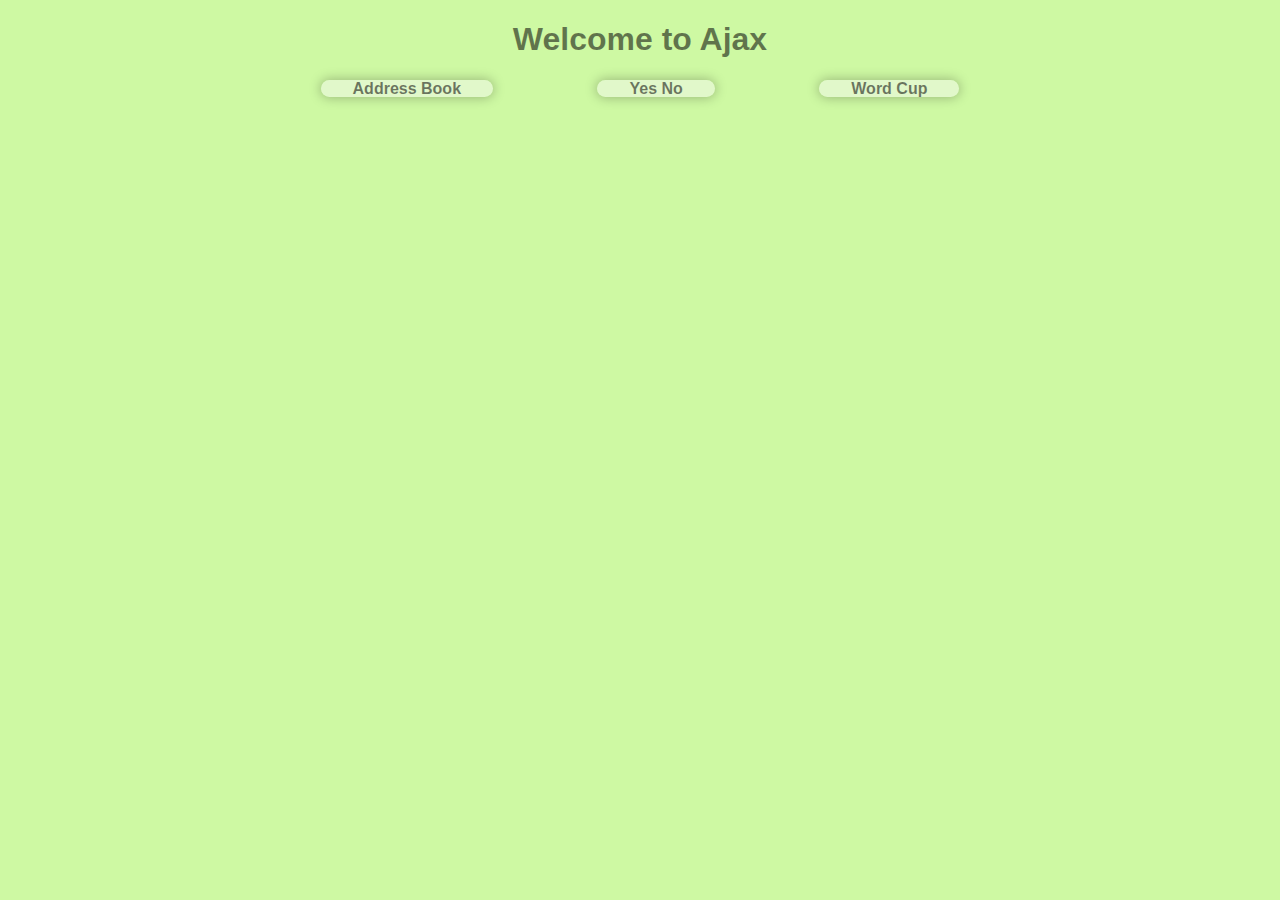
<file: index.html>
<!DOCTYPE html>
<html lang="en">
<head>
    <meta charset="UTF-8">
    <meta http-equiv="X-UA-Compatible" content="IE=edge">
    <meta name="viewport" content="width=device-width, initial-scale=1.0">
    <link rel="stylesheet" href="css/main.css">
    <title>Ajax</title>
</head>
<body>
    <header>
        <h1>Welcome to Ajax</h1>
    </header>

    <main>
        <nav>
            <a href="address-book.html" class="address-book">Address Book</a>
            <a href="yes-no.html">Yes No</a>
            <a href="world-cup.html">Word Cup</a>
        </nav>
    </main>

    <script src="js/main.js"></script>
</body>
</html>
</file>
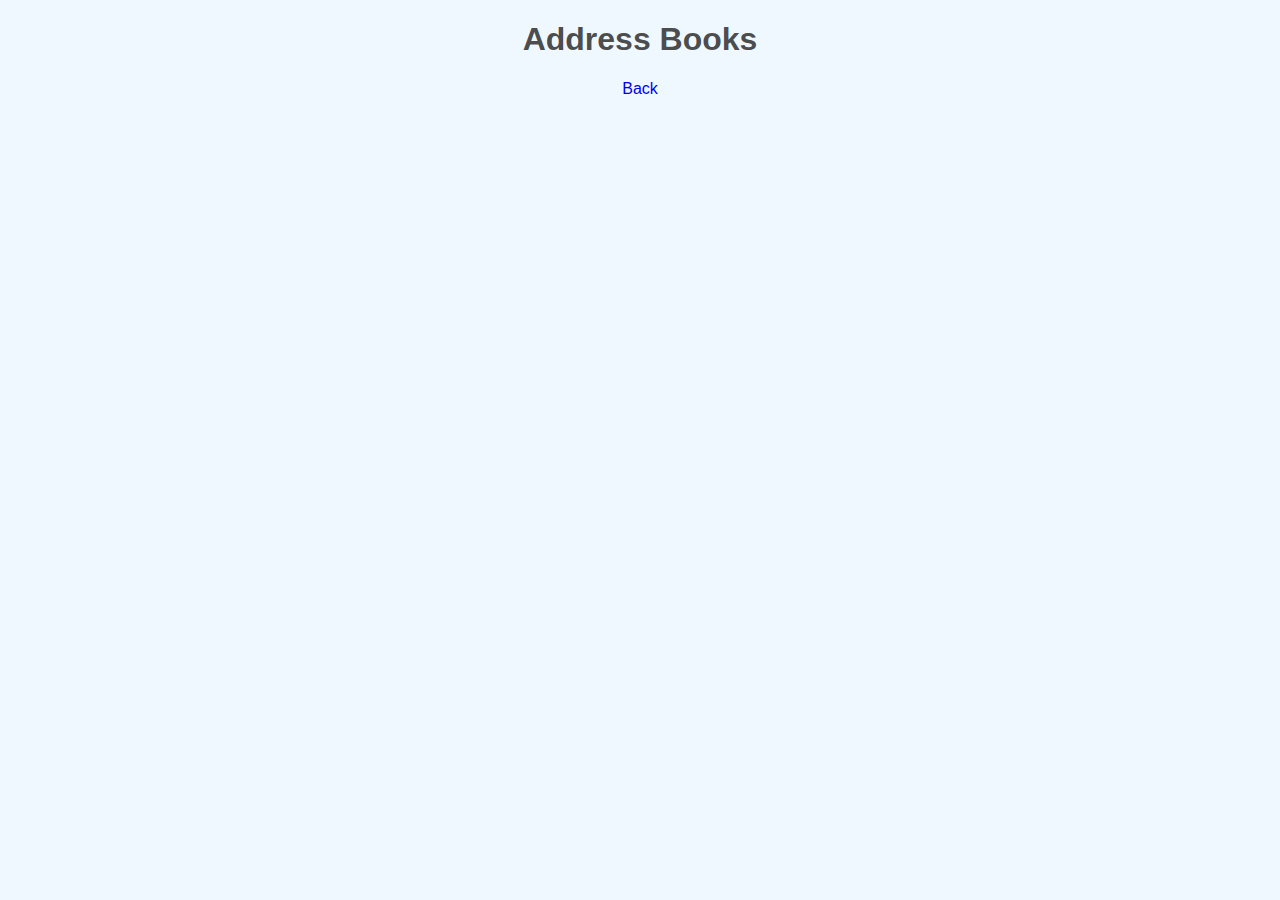
<file: address-book.html>
<!DOCTYPE html>
<html lang="en">
<head>
    <meta charset="UTF-8">
    <meta http-equiv="X-UA-Compatible" content="IE=edge">
    <meta name="viewport" content="width=device-width, initial-scale=1.0">
    <link rel="stylesheet" href="css/address-book.css">
    <title>Address Book</title>
</head>
<body onload="onInit()">
    <header>
        <h1>Address Books</h1>
        <nav>
            <a href="index.html">Back</a>
        </nav>
    </header>

    <main class="address-book-container grid">
        
    </main>

    <script src="js/services/address-book.service.js"></script>
    <script src="js/address-book-controller.js"></script>
</body>
</html>
</file>
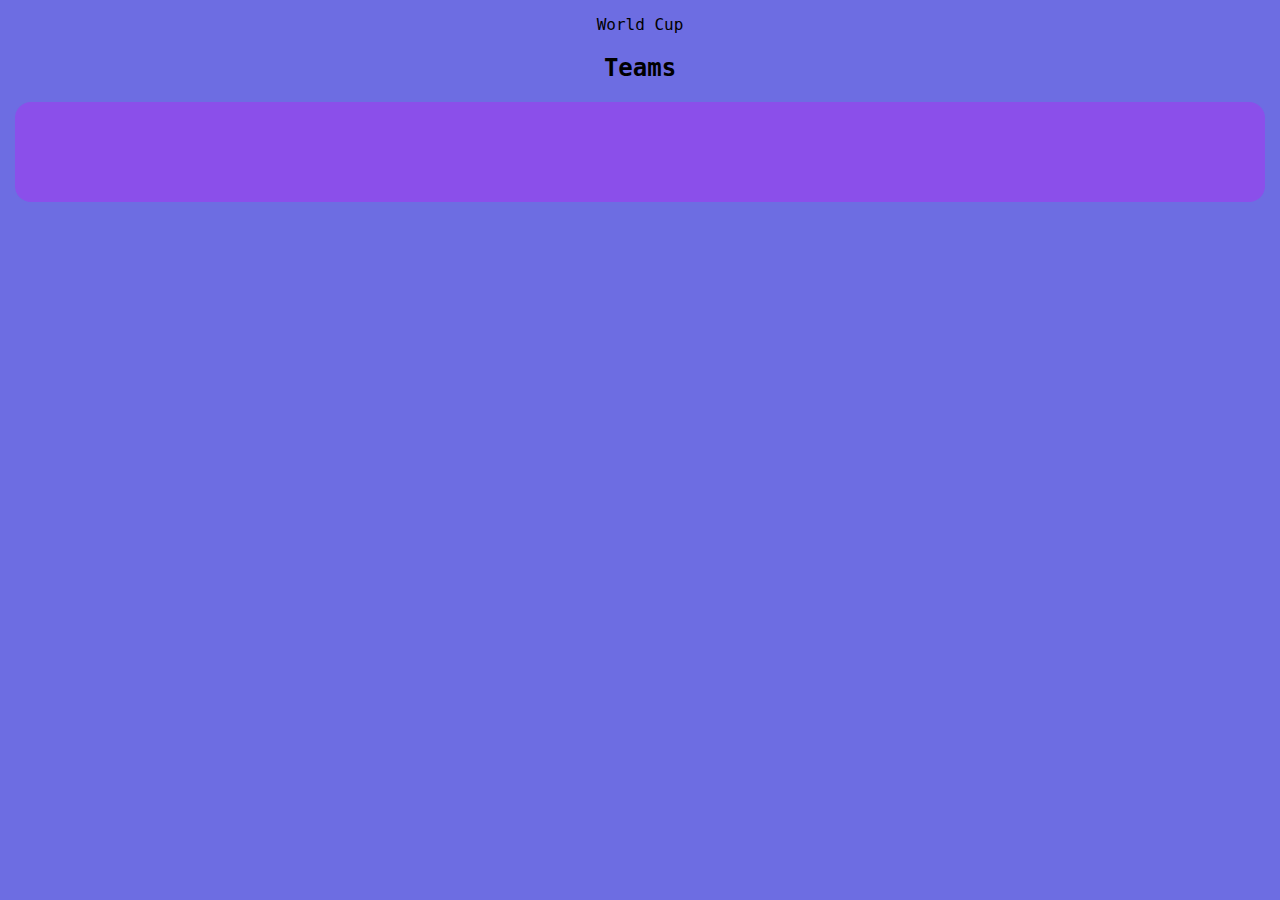
<file: world-cup.html>
<!DOCTYPE html>
<html lang="en">
<head>
    <meta charset="UTF-8">
    <meta http-equiv="X-UA-Compatible" content="IE=edge">
    <meta name="viewport" content="width=device-width, initial-scale=1.0">
    <link rel="stylesheet" href="css/world-cup.css">
    <title>World Cup</title>
</head>
<body onload="onInit()">
    <header>
        World Cup
    </header>
    <main>
        <h2>Teams</h2>
        <div class="teams-container grid"></div>
    </main>

    <div class="schedule-modal"></div>
    <script src="js/services/teams.service.js"></script>
    <script src="js/world-cup-controller.js"></script>
</body>
</html>
</file>
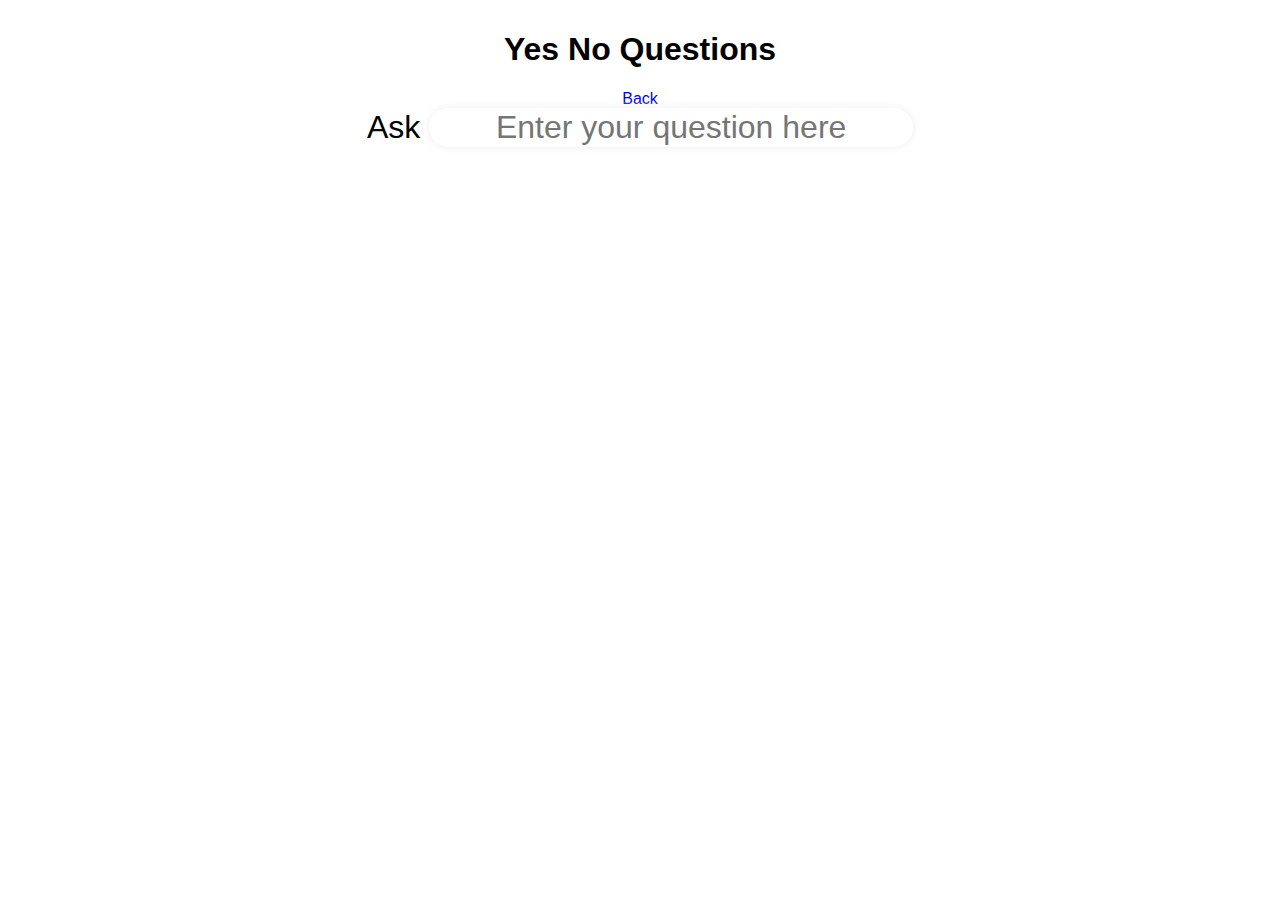
<file: yes-no.html>
<!DOCTYPE html>
<html lang="en">
  <head>
    <meta charset="UTF-8" />
    <meta http-equiv="X-UA-Compatible" content="IE=edge" />
    <meta name="viewport" content="width=device-width, initial-scale=1.0" />
    <link rel="stylesheet" href="css/yes-no.css" />
    <title>Yes No</title>
  </head>
  <body>
    <header>
      <h1>Yes No Questions</h1>
      <nav>
        <a href="index.html">Back</a>
      </nav>
    </header>

    <main class="question-container flex col">
      <form onsubmit="onQuestionSent(event)">
        <label
          >Ask
          <input type="text" placeholder="Enter your question here" />
        </label>
      </form>
      <div class="result-container"></div>
      <div class="respose-container"></div>
    </main>

    <script src="lib/jquery.js"></script>
    <script src="js/services/dog.service.js"></script>
    <script src="js/services/joke.service.js"></script>
    <script src="js/services/yes-no.service.js"></script>
    <script src="js/yes-no-controller.js"></script>
  </body>
</html>
</file>
<file: css/main.css>
@import url(helpers.css);

*{
    box-sizing: border-box;
}

html{
    font-family: Arial, Helvetica, sans-serif;
    font-size: 1rem;
    color: rgba(0, 0, 0, 0.534);
}

body{
    margin: 0px;
    text-align: center;
    background-color: rgba(167, 245, 90, 0.555);
}

a{
    box-shadow: 0 0 12px 1px #00000040;
    border-radius: 1em;
    padding-inline: 2em;
    background-color: rgba(241, 248, 234, 0.555);
    font-weight: 600;
    text-decoration: none;
    color: rgba(0, 0, 0, 0.534);
    margin-inline: 50px;
}
</file>
<file: css/address-book.css>
@import url(helpers.css);

*{
    box-sizing: border-box;
}

body{
    margin: 0px;
    background-color: aliceblue;
    padding-inline: 5vw;
    font-family: Arial, Helvetica, sans-serif;
    color: rgba(0, 0, 0, 0.712);
}

header{
    text-align: center;
}

nav a{
    text-decoration: none;
}

.address-book-container{
    grid-template-columns: repeat(auto-fill,minmax(350px,1fr));
    grid-gap: 5px;
}

.address-card{
    background-color: rgba(137, 207, 184, 0.575);
    padding: 20px;
    border-radius: 5em;
}

.address-card img{
    display: block;
    margin-inline-start: 50%;
    transform: translateX(-50%);
    max-width: 200px;
}
</file>
<file: css/world-cup.css>
@import url(helpers.css);

*{
    box-sizing: border-box;
}

html{
    font-size: 1rem;
    font-family: monospace
}

body{
    margin: 0px;
    padding: 15px;
    background-color: rgba(58, 58, 216, 0.74);
    text-align: center;
}

nav a{
    text-decoration: none;
}

.teams-container{
    grid-template-columns: repeat(auto-fill,minmax(150px,1fr));
    padding: 50px 80px;
    background-color: rgba(154, 65, 238, 0.678);
    border-radius: 1rem;
    grid-gap: 5px;
}

.teams-container .team-card{
    height: 2em;
    padding-inline: 3px;
    box-shadow:0 0 20px 3px #7b22a1;
    border-radius: 1em;
}
</file>
<file: css/yes-no.css>
@import url(helpers.css);

*{
    box-sizing: border-box;
}

html{
    font-family: Arial, Helvetica, sans-serif;
}

body{
    margin: 0px;
    padding: 10px;
    background-color: rgb(255, 255, 255);
}

header{
    text-align: center;
}

nav a{
    text-decoration: none;
}

form{
    font-size: 2rem;
}

input{
    text-align: center;
    padding-inline: 1em;
    border-radius: 1em;
    box-shadow: 0px 0 10px 0px #eeeeee;;
    font-size: 1em;
    border: 0px;
}

.question-container{
    align-items: center;
}
</file>
